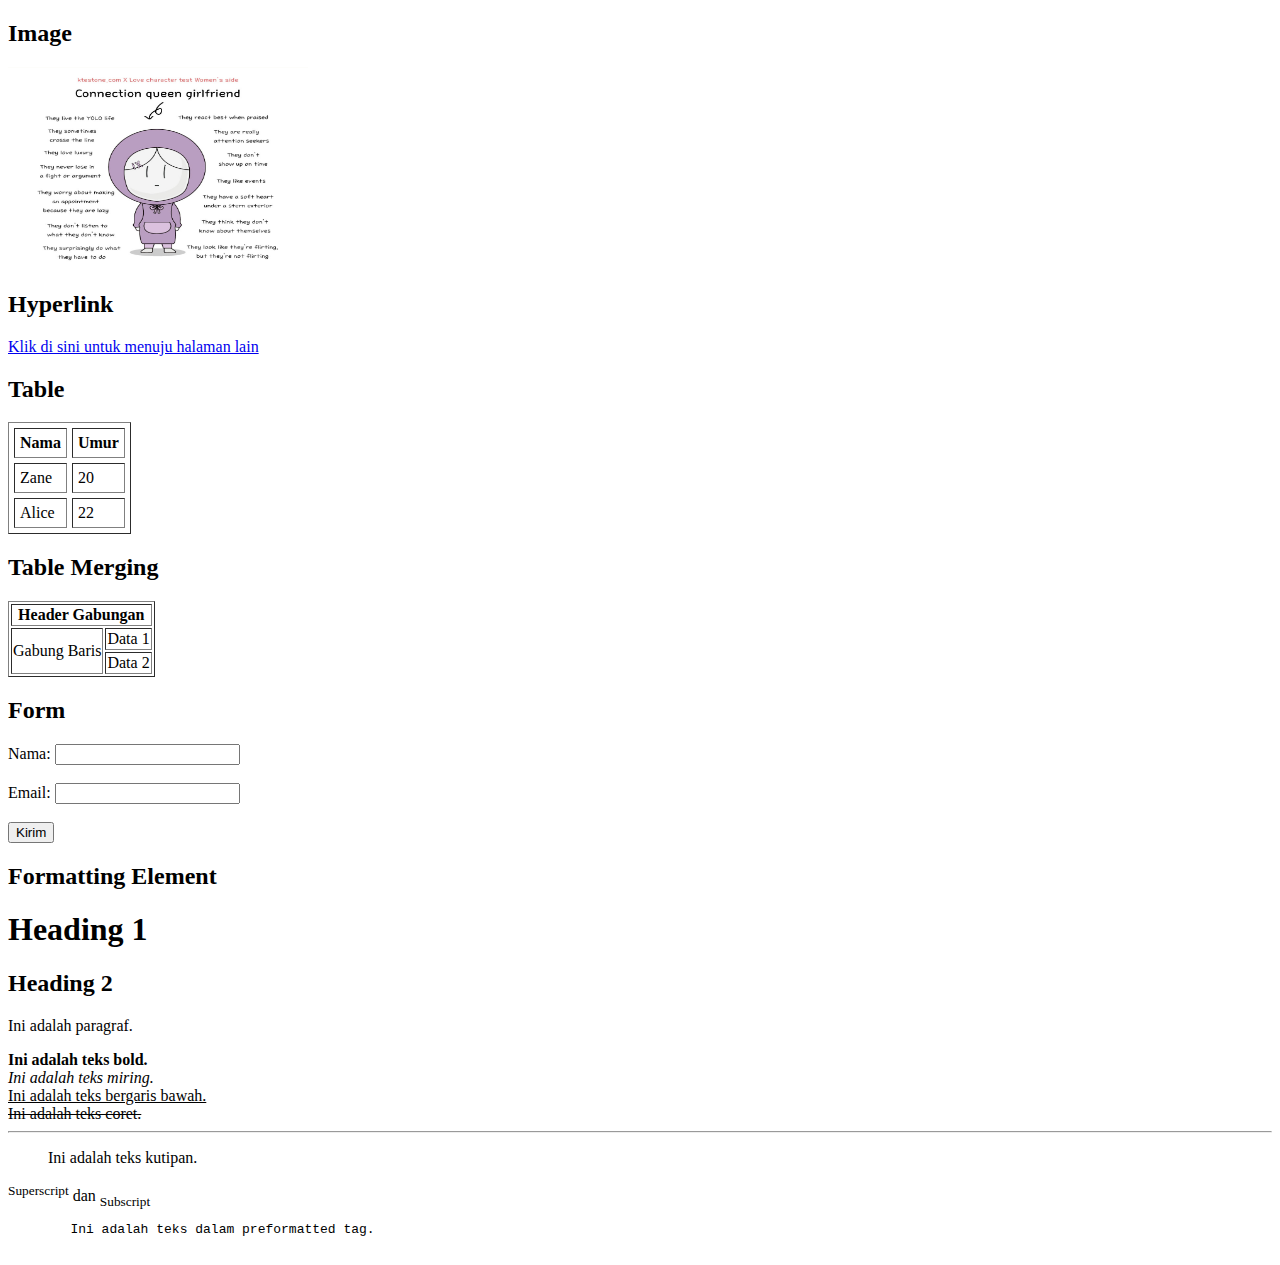
<file: Pertemuan 2/index.html>
<!DOCTYPE html>
<html lang="id">
  <head>
    <meta charset="UTF-8" />
    <meta name="viewport" content="width=device-width, initial-scale=1.0" />
    <title>Pemrograman Web - Pertemuan 2</title>
  </head>
  <body>
    <!-- Image -->
    <h2>Image</h2>
    <img
      src="Screenshot 2024-07-12 012644.png"
      alt="Deskripsi gambar"
      width="300"
      height="200"
    />

    <!-- Hyperlink -->
    <h2>Hyperlink</h2>
    <a href="https://example.com">Klik di sini untuk menuju halaman lain</a>

    <!-- Table -->
    <h2>Table</h2>
    <table border="1" cellspacing="5" cellpadding="5">
      <tr>
        <th>Nama</th>
        <th>Umur</th>
      </tr>
      <tr>
        <td>Zane</td>
        <td>20</td>
      </tr>
      <tr>
        <td>Alice</td>
        <td>22</td>
      </tr>
    </table>

    <!-- Table Merging -->
    <h2>Table Merging</h2>
    <table border="1">
      <tr>
        <th colspan="2">Header Gabungan</th>
      </tr>
      <tr>
        <td rowspan="2">Gabung Baris</td>
        <td>Data 1</td>
      </tr>
      <tr>
        <td>Data 2</td>
      </tr>
    </table>

    <!-- Form -->
    <h2>Form</h2>
    <form action="submit.php" method="post">
      <label for="nama">Nama:</label>
      <input type="text" id="nama" name="nama" required /><br /><br />
      <label for="email">Email:</label>
      <input type="email" id="email" name="email" required /><br /><br />
      <button type="submit">Kirim</button>
    </form>

    <!-- Formatting Element -->
    <h2>Formatting Element</h2>
    <h1>Heading 1</h1>
    <h2>Heading 2</h2>
    <p>Ini adalah paragraf.</p>
    <b>Ini adalah teks bold.</b><br />
    <i>Ini adalah teks miring.</i><br />
    <u>Ini adalah teks bergaris bawah.</u><br />
    <s>Ini adalah teks coret.</s><br />
    <hr />
    <blockquote>Ini adalah teks kutipan.</blockquote>
    <sup>Superscript</sup> dan <sub>Subscript</sub><br />
    <pre>
        Ini adalah teks dalam preformatted tag.
    </pre>
  </body>
</html>
</file>
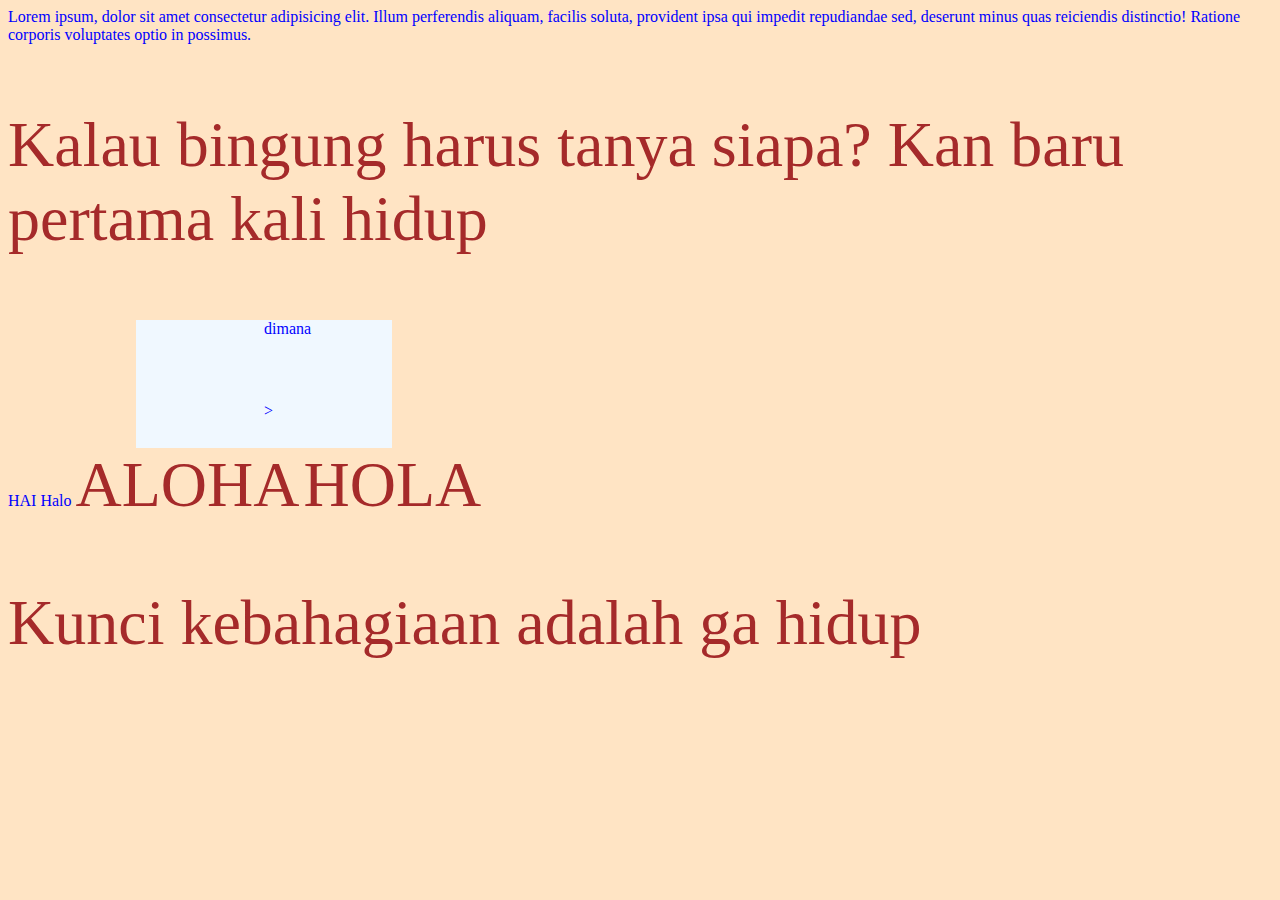
<file: Pertemuan 4/index.html>
<!DOCTYPE html>
<html lang="en">
  <head>
    <meta charset="UTF-8" />
    <meta name="viewport" content="width=device-width, initial-scale=1.0" />
    <title>Document</title>
    <style>
      body {
        background-color: bisque;
        color: blue;
      }

      p {
        color: brown;
        font-size: 64px;
        font-family: "Times New Roman", Times, serif;
      }
    </style>
  </head>
  <body>
    Lorem ipsum, dolor sit amet consectetur adipisicing elit. Illum perferendis
    aliquam, facilis soluta, provident ipsa qui impedit repudiandae sed,
    deserunt minus quas reiciendis distinctio! Ratione corporis voluptates optio
    in possimus.

    <p>Kalau bingung harus tanya siapa? Kan baru pertama kali hidup</p>

    <div
      style="
        background-color: aliceblue;
        height: 128px;
        width: 128px;
        margin-left: 128px;
        padding-left: 128px;
      "
      p> dimana </p>
    ></div>
    <span> HAI </span>
    <span> Halo </span>
    <p style="display: inline">ALOHA</p>
    <p style="display: inline">HOLA</p>
  </body>
  <p>Kunci kebahagiaan adalah ga hidup</p>
</html>
</file>
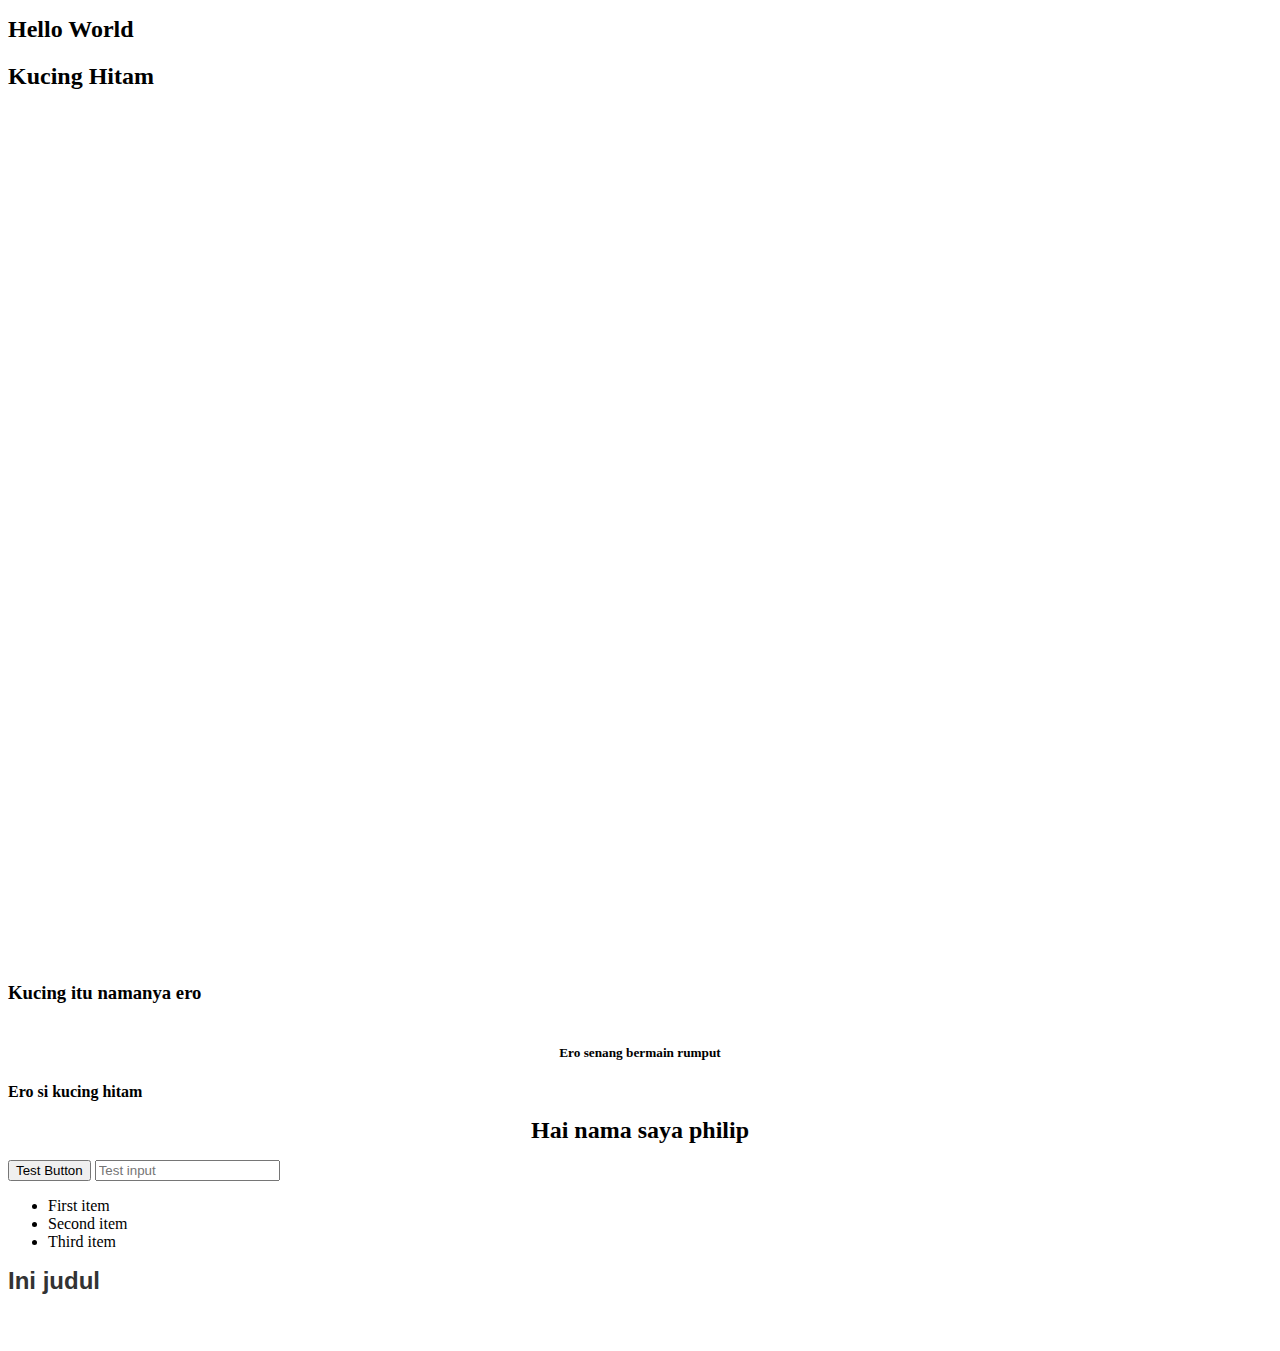
<file: Pertemuan 6/index.html>
<!DOCTYPE html>
<html lang="en">
  <head>
    <meta charset="UTF-8" />
    <meta name="viewport" content="width=device-width, initial-scale=1.0" />
    <title>Pertemuan 6</title>
    <link rel="stylesheet" href="index.css" />
  </head>
  <body>
    <!--Selector: Element HTML -->
    <h1>Hello World</h1>

    <!--Selector: ID -->
    <section id="home">
      <h2>Kucing Hitam</h2>
    </section>

    <div id="hero">
      <h3>Kucing itu namanya ero</h3>
    </div>

    <!--Selector: Class -->
    <div class="content">
      <h5>Ero senang bermain rumput</h5>
    </div>

    <div class="title">Ero si kucing hitam</div>

    <!--Selector: Complex Selector -->
    <div class="content">
      <h1>Hai nama saya philip</h1>
    </div>

    <!-- Added elements for pseudo-class testing -->
    <button>Test Button</button>
    <input type="text" placeholder="Test input" />
    <ul>
      <li>First item</li>
      <li>Second item</li>
      <li>Third item</li>
    </ul>

    <!--Inheritance -->
    <div class="parent">
      <h1>Ini judul</h1>
      <p>Ini paragraf pertama</p>
    </div>
  </body>
</html>
</file>
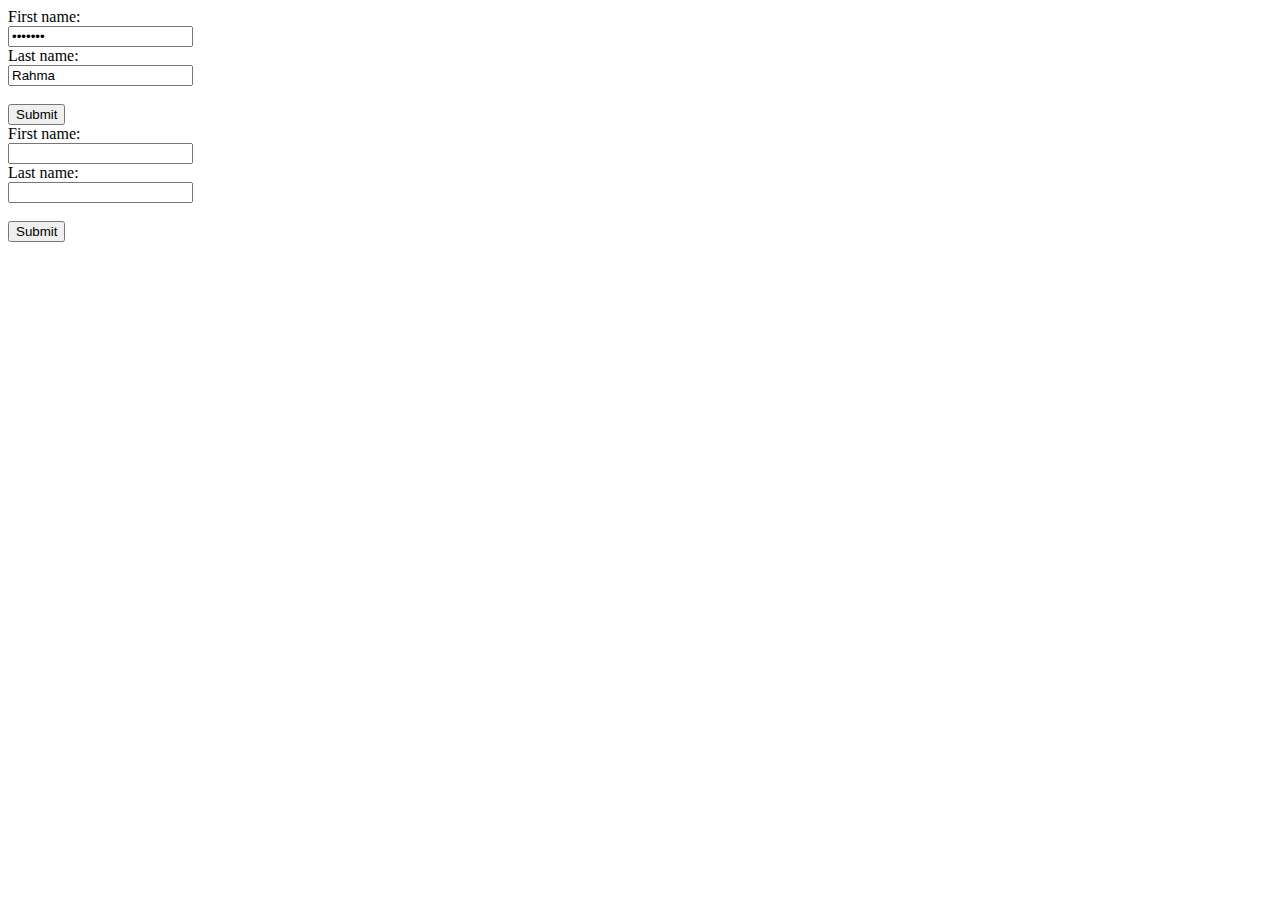
<file: Pertemuan 3/action.html>
<!DOCTYPE html>
<html lang="en">
  <head>
    <meta charset="UTF-8" />
    <meta name="viewport" content="width=device-width, initial-scale=1.0" />
    <title>Document</title>
  </head>
  <body>
    <form action="/action_page.php">
      <label for="fname">First name:</label><br />
      <input type="password" id="fname" name="fname" value="Luthfia" /><br />
      <label for="lname">Last name:</label><br />
      <input type="text" id="lname" name="lname" value="Rahma" /><br /><br />
      <input type="submit" value="Submit" />
    </form>

    <form method="get" action="semantics.html">
      <label for="fname">First name:</label><br />
      <input type="password" id="fname" name="fname" /><br />
      <label for="lname">Last name:</label><br />
      <input type="text" id="lname" name="lname" /><br /><br />
      <input type="submit" value="Submit" />
    </form>
  </body>
</html>
</file>
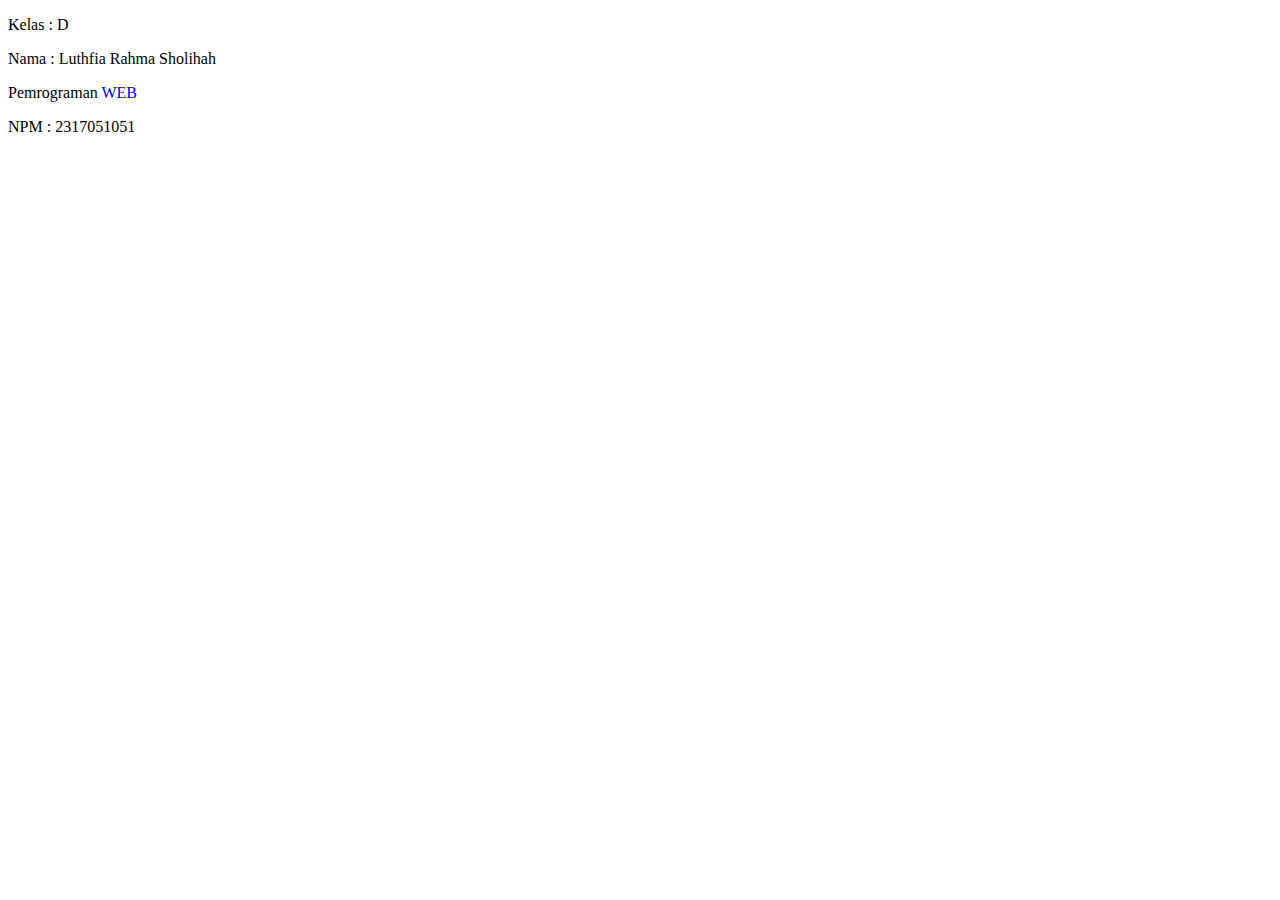
<file: Pertemuan 3/bunga.html>
<!DOCTYPE html>
<html lang="en">
  <head>
    <meta charset="UTF-8" />
    <meta name="viewport" content="width=device-width, initial-scale=1.0" />
    <title>Document</title>
  </head>
  <body>
    <p>Kelas : D</p>
    <div>
      <p>Nama : Luthfia Rahma Sholihah</p>
      <p>Pemrograman <span style="color: blue">WEB</span></p>
    </div>
    <p>NPM : 2317051051</p>
    <span
  </body>
</html>
</file>
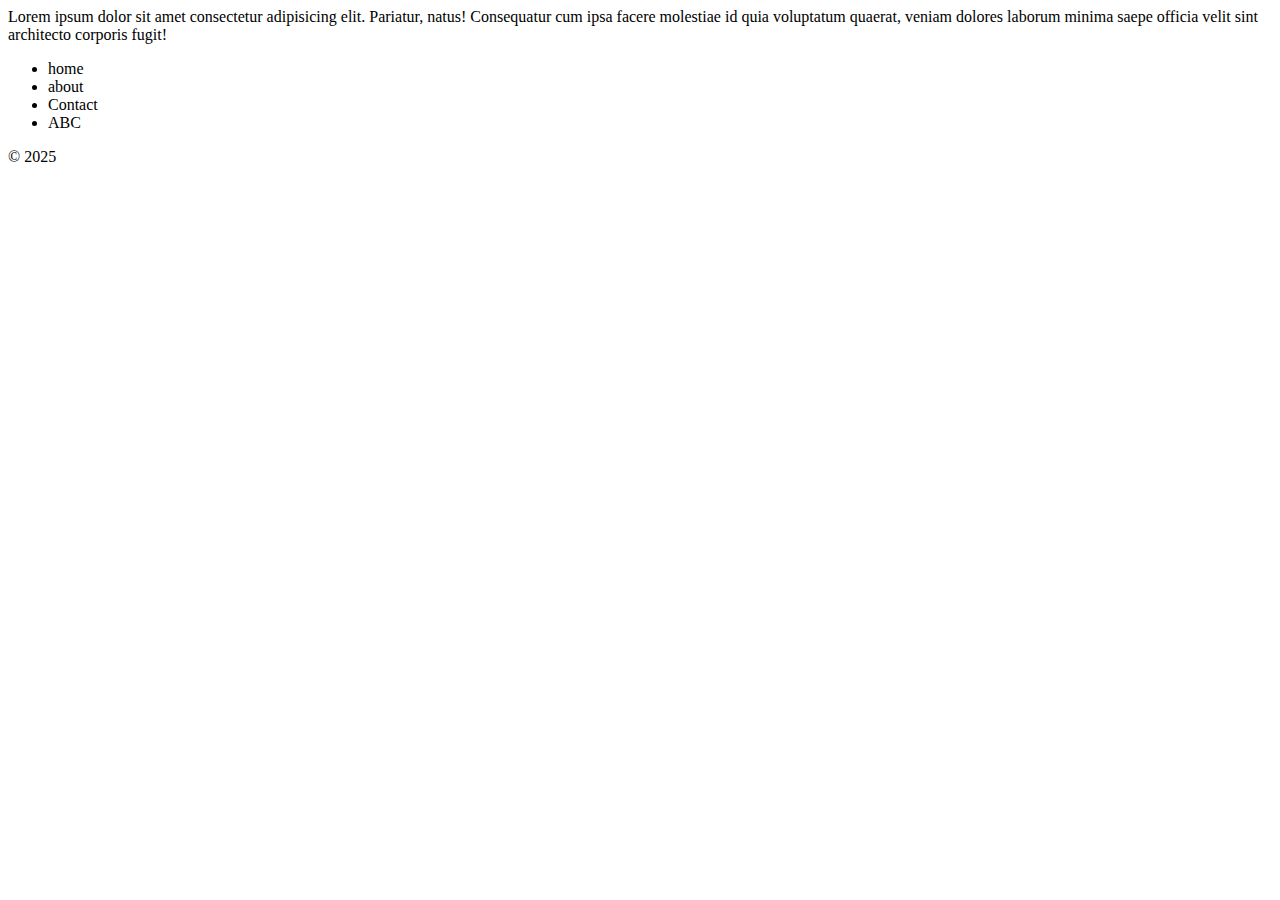
<file: Pertemuan 3/semantics.html>
<!DOCTYPE html>
<html lang="en">
  <head>
    <meta charset="UTF-8" />
    <meta name="viewport" content="width=<device-width>, initial-scale=1.0" />
    <title>Document</title>
  </head>
  <body>
    <header>
      Lorem ipsum dolor sit amet consectetur adipisicing elit. Pariatur, natus!
      Consequatur cum ipsa facere molestiae id quia voluptatum quaerat, veniam
      dolores laborum minima saepe officia velit sint architecto corporis fugit!
    </header>
    <nav>
      <ul>
        <li>home</li>
        <li>about</li>
        <li>Contact</li>
        <li>ABC</li>
      </ul>
    </nav>

    <footer>&copy 2025</footer>
  </body>
</html>
</file>
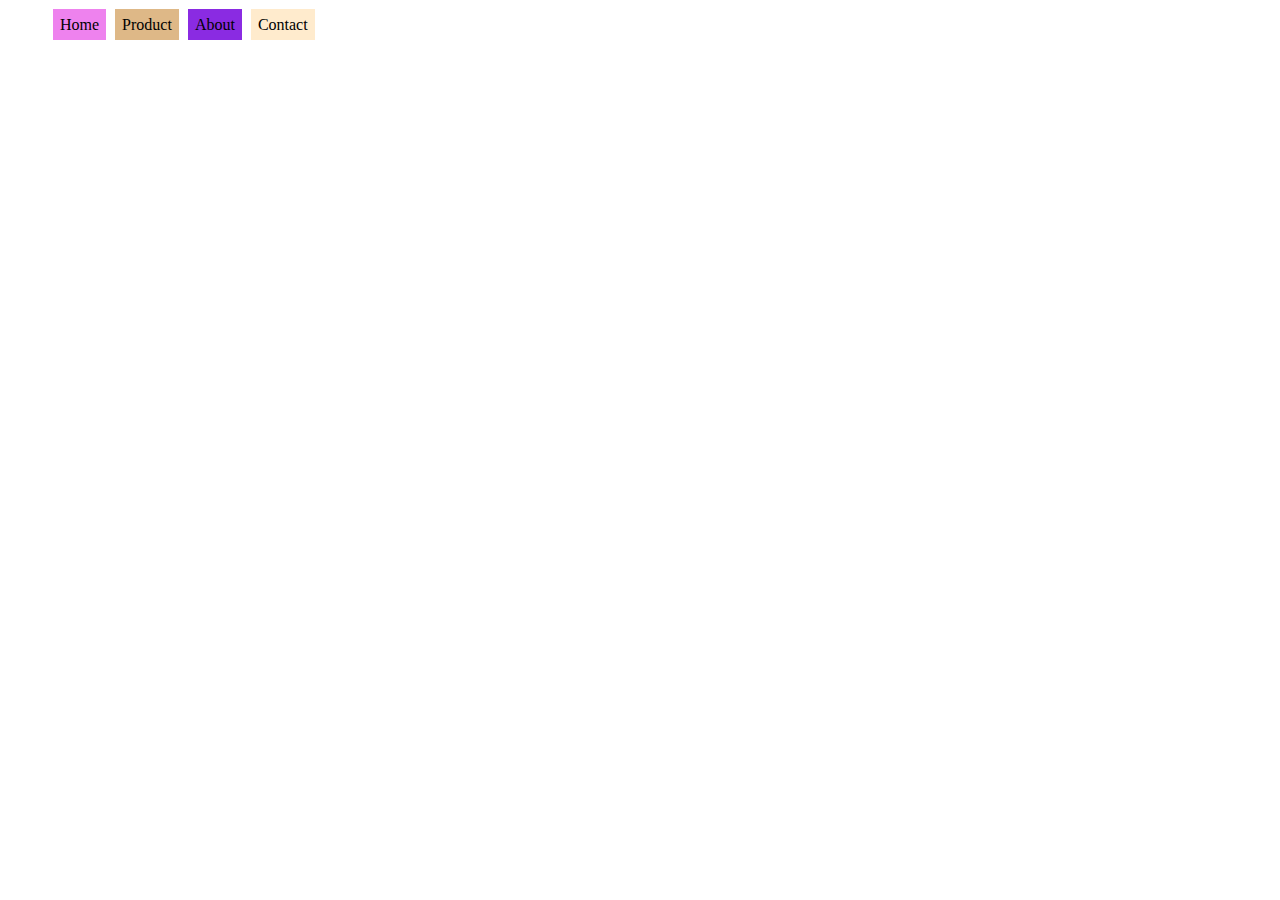
<file: Pertemuan 4/display.html>
<!DOCTYPE html>
<html lang="en">
  <head>
    <meta charset="UTF-8" />
    <meta name="viewport" content="width=device-width, initial-scale=1.0" />
    <title>Display</title>
    <style>
      li {
        display: inline;
        margin-left: 5px;
      }
    </style>
  </head>
  <body>
    <ul>
      <li style="background-color: violet; padding: 7px">Home</li>
      <li style="background-color: burlywood; padding: 7px">Product</li>
      <li style="background-color: blueviolet; padding: 7px">About</li>
      <li style="background-color: blanchedalmond; padding: 7px">Contact</li>
    </ul>
  </body>
</html>
</file>
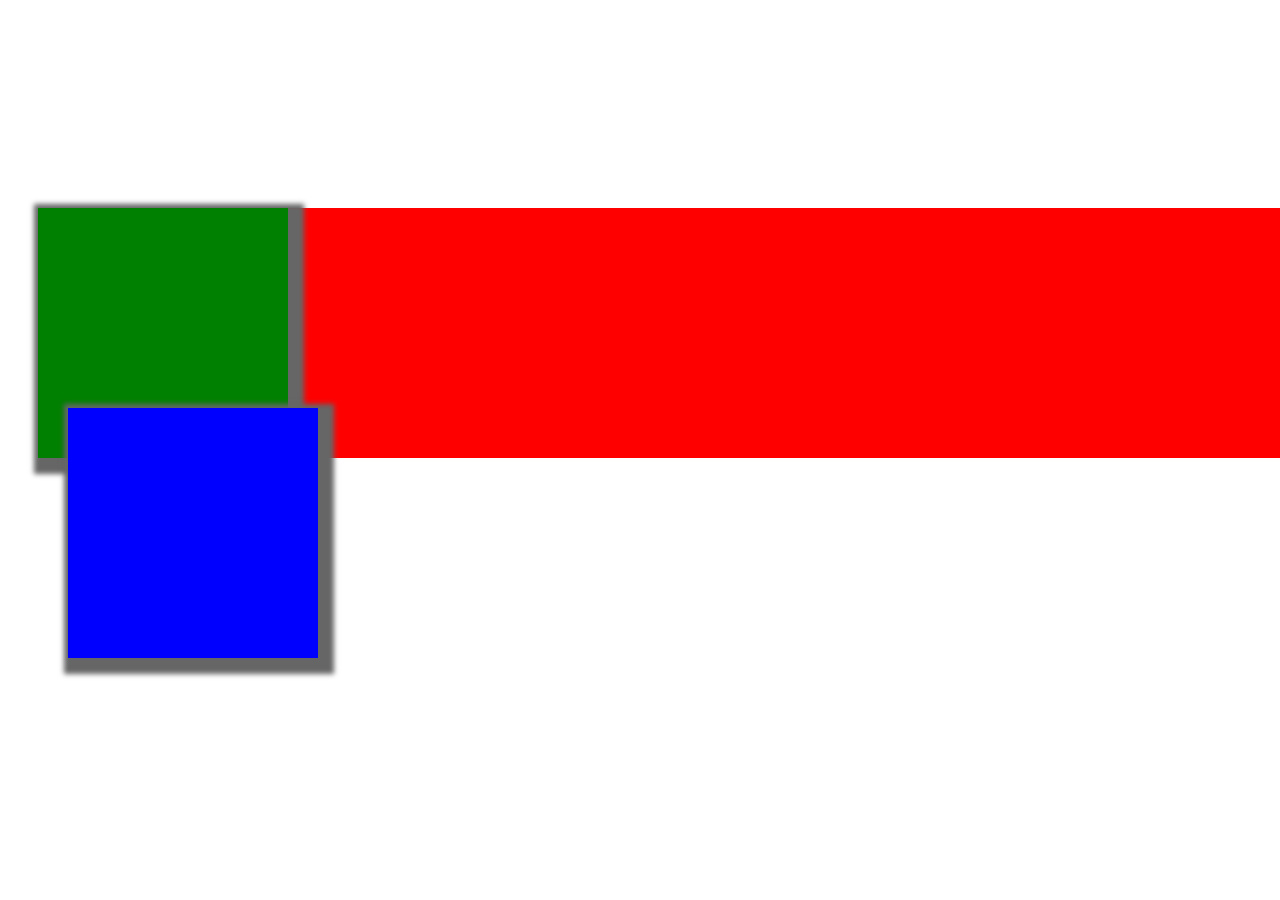
<file: Pertemuan 4/shadow.html>
<!DOCTYPE html>
<html lang="en">
  <head>
    <meta charset="UTF-8" />
    <meta http-equiv="X-UA-Compatible" content="IE=edge" />
    <meta name="viewport" content="width=device-width, initial-scale=1.0" />
    <title>Document</title>
  </head>
  <body>
    <div
      style="position: relative; top: 200px; left: 30px; background-color: red"
    >
      <div
        style="
          height: 250px;
          width: 250px;
          background-color: green;
          box-shadow: 6px 6px 5px 10px #666;
        "
      ></div>

      <div
        style="
          height: 250px;
          width: 250px;
          background-color: blue;
          box-shadow: 6px 6px 5px 10px #666;
          position: absolute;
          top: 200px;
          left: 30px;
        "
      ></div>
    </div>
  </body>
</html>
</file>
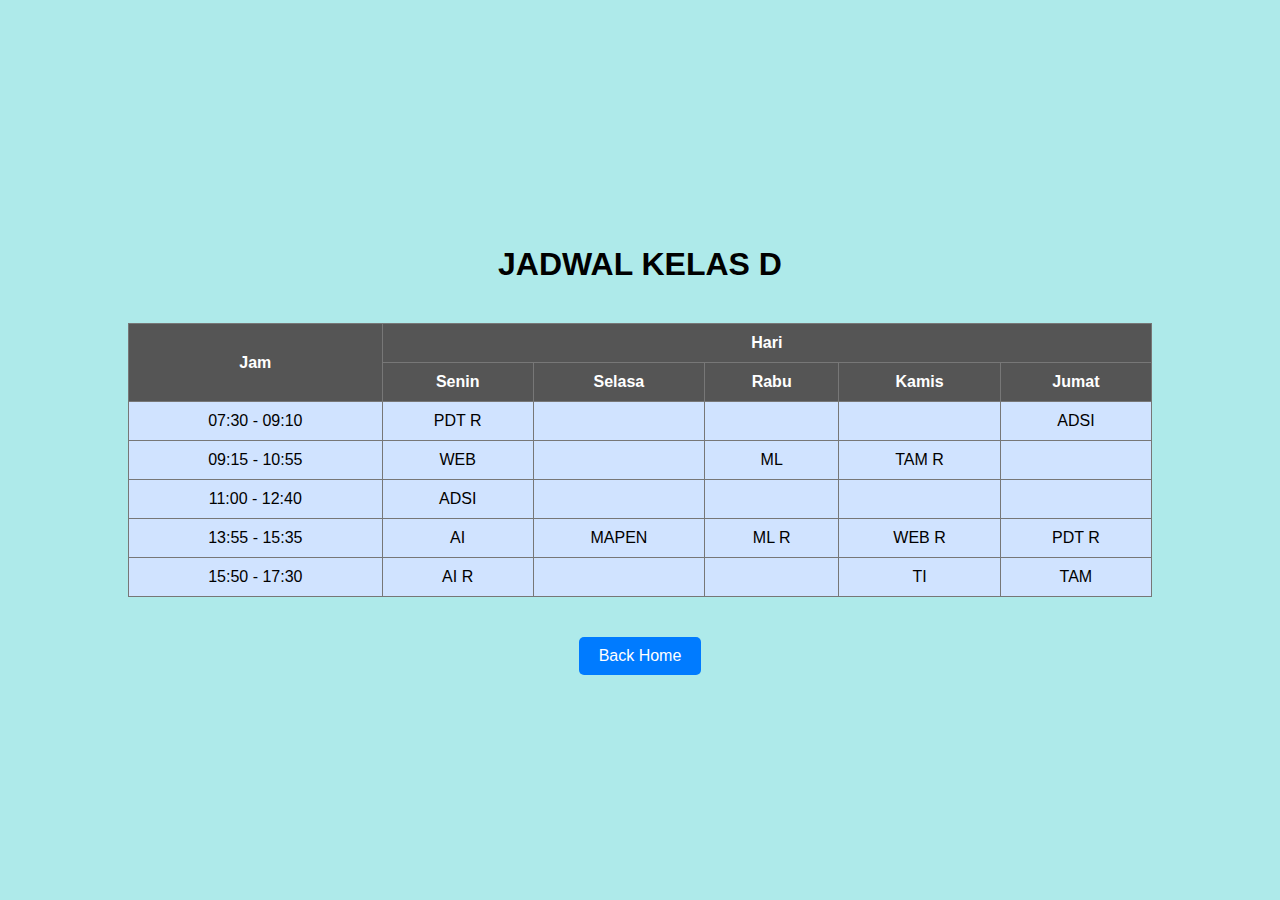
<file: QuizPemweb/jadwal.html>
<!DOCTYPE html>
<html lang="en">
  <head>
    <meta charset="UTF-8" />
    <meta name="viewport" content="width=device-width, initial-scale=1.0" />
    <title>Jadwal</title>
    <style>
      body {
        font-family: "Franklin Gothic Medium", "Arial Narrow", Arial, sans-serif;
        display: flex;
        flex-direction: column;
        justify-content: center;
        align-items: center;
        height: 100vh;
        background-color: rgb(174, 234, 234);
        margin: 0;
      }
      h1 {
        text-align: center;
        margin-bottom: 20px;
      }
      table {
        width: 80%;
        margin: 20px auto;
        border-collapse: collapse;
        background-color: #d0e3ff;
      }
      th,
      td {
        border: 1px solid rgb(119, 119, 119);
        padding: 10px;
        text-align: center;
      }
      th {
        background-color: #555;
        color: white;
      }
      .button {
        padding: 10px 20px;
        font-size: 16px;
        cursor: pointer;
        background-color: #007bff;
        color: white;
        border: none;
        border-radius: 5px;
        text-decoration: none;
        display: inline-block;
        margin-top: 20px;
      }
      .button:hover {
        background-color: #8fb7e1;
      }
    </style>
  </head>
  <body>
    <h1>JADWAL KELAS D</h1>
    <table>
      <tr>
        <th rowspan="2">Jam</th>
        <th colspan="5">Hari</th>
      </tr>
      <tr>
        <th>Senin</th>
        <th>Selasa</th>
        <th>Rabu</th>
        <th>Kamis</th>
        <th>Jumat</th>
      </tr>
      <tr>
        <td>07:30 - 09:10</td>
        <td>PDT R</td>
        <td></td>
        <td></td>
        <td></td>
        <td>ADSI</td>
      </tr>
      <tr>
        <td>09:15 - 10:55</td>
        <td>WEB</td>
        <td></td>
        <td>ML</td>
        <td>TAM R</td>
        <td></td>
      </tr>
      <tr>
        <td>11:00 - 12:40</td>
        <td>ADSI</td>
        <td></td>
        <td></td>
        <td></td>
        <td></td>
      </tr>
      <tr>
        <td>13:55 - 15:35</td>
        <td>AI</td>
        <td>MAPEN</td>
        <td>ML R</td>
        <td>WEB R</td>
        <td>PDT R</td>
      </tr>
      <tr>
        <td>15:50 - 17:30</td>
        <td>AI R</td>
        <td></td>
        <td></td>
        <td>TI</td>
        <td>TAM</td>
      </tr>
    </table>
    <a class="button" href="page.html">Back Home</a>
  </body>
</html>
</file>
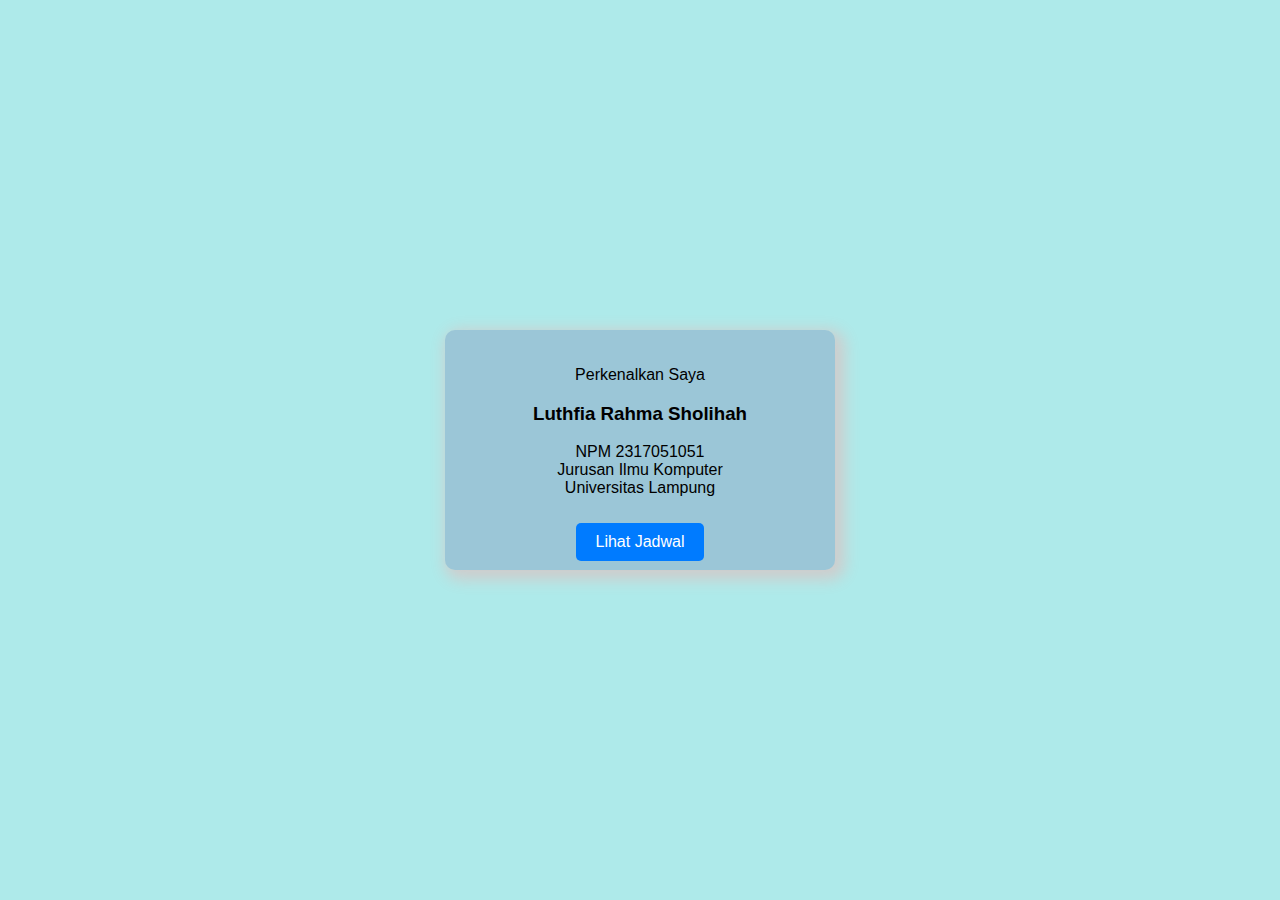
<file: QuizPemweb/page.html>
<!DOCTYPE html>
<html lang="en">
  <head>
    <meta charset="UTF-8" />
    <meta name="viewport" content="width=device-width, initial-scale=1.0" />
    <title>Halaman Utama</title>
    <style>
      body {
        font-family: "Franklin Gothic Medium", "Arial Narrow", Arial, sans-serif;
        display: flex;
        justify-content: center;
        align-items: center;
        height: 100vh;
        background-color: rgb(174, 234, 234);
        margin: 0;
      }

      .Pages {
        text-align: center;
        height: 200px;
        width: 350px;
        background-color: rgb(155, 198, 215);
        box-shadow: 5px 5px 15px 5px #cfcdcd;
        padding: 20px;
        border-radius: 10px;
      }

      .button {
        padding: 10px 20px;
        font-size: 16px;
        cursor: pointer;
        background-color: #007bff;
        color: white;
        border: none;
        border-radius: 5px;
        text-decoration: none;
        display: inline-block;
        margin-top: 10px;
      }

      .button:hover {
        background-color: #8fb7e1;
      }
    </style>
  </head>
  <body>
    <div class="Pages">
      <p>Perkenalkan Saya</p>
      <h3>Luthfia Rahma Sholihah</h3>
      <p>
        NPM 2317051051<br />
        Jurusan Ilmu Komputer<br />Universitas Lampung
      </p>
      <a class="button" href="jadwal.html">Lihat Jadwal</a>
    </div>
  </body>
</html>
</file>
<file: Pertemuan 6/index.css>
body {
  background-color: #fff;
}

h1 {
  font-size: 24px;
}

#home {
  width: 100%;
  height: 100vh;
}

#hero {
  display: flex;
}

.content {
  text-align: center;
}

.title {
  font-weight: bold;
}

.content h1{
  font-size: 24px;
}

button:hover {
  background-color: red
}

button:active {
  transform: scale(0.5);
}

input:focus {
  border: 2px solid blue;
}

ul li: first-child {
  font-weight: bold;
}

ul li: nth-child(2) {
  color: yellow
}

p:nth-of-type(2){
  font-size: 20px;
}

p:not(.text){
  color: white;
}

.parent{
  font-family: arial, sans-serif;
  color: #333;
  font-size 16px;
}

h1 {
  font-size: 24px;
}

p {
  line-height: 1.5;
}
</file>
